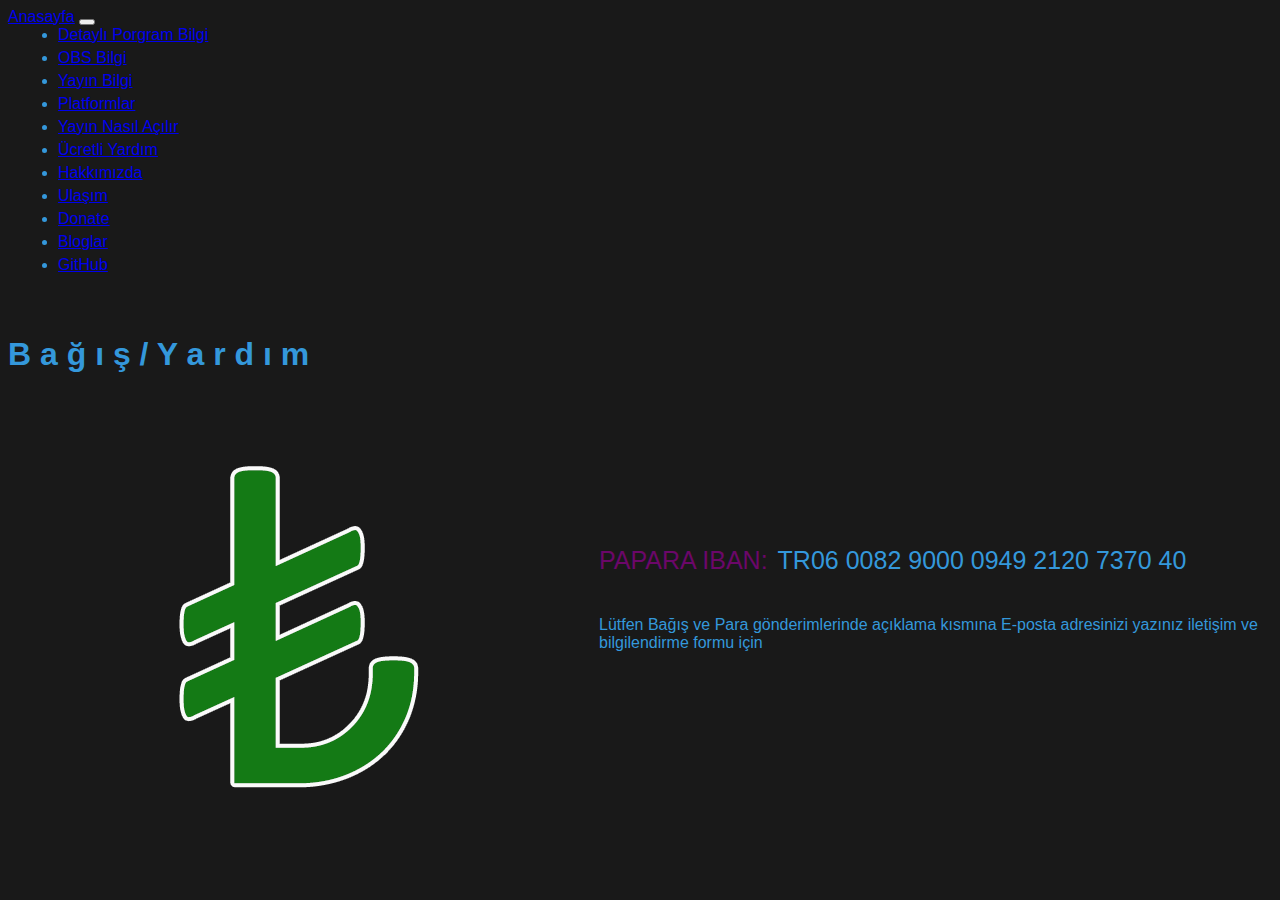
<file: donatepage.html>
<!DOCTYPE html>
<html>

<head>
    <link href="https://cdn.jsdelivr.net/npm/bootstrap@5.3.0-alpha3/dist/css/bootstrap.min.css" rel="stylesheet" integrity="sha384-KK94CHFLLe+nY2dmCWGMq91rCGa5gtU4mk92HdvYe+M/SXH301p5ILy+dN9+nJOZ" crossorigin="anonymous">
    <link rel="stylesheet" href="style.css">
    <script type="text/javascript" src="js1.js"></script>
    <link rel="stylesheet" href="images.css">
    <meta charset="UTF-8">
    <meta name="viewport" content="width=device-width, initial-scale=1.0">
    <link rel="shortcut icon" type="image/ico" href="live.ico"/>
    <title>Doante</title>


</head>

<body>
    <nav class="navbar navbar-expand-lg outlinee ">
        <div class="container-fluid">
          <a class="navbar-brand text-white" href="index.html">Anasayfa</a>
          <button class="navbar-toggler" type="button" data-bs-toggle="collapse" data-bs-target="#navbarSupportedContent" aria-controls="navbarSupportedContent" aria-expanded="false" aria-label="Toggle navigation">
            <span class="navbar-toggler-icon"></span>
          </button>
          <div class="collapse navbar-collapse" id="navbarSupportedContent">
            <ul class="navbar-nav me-auto mb-2 mb-lg-0 navbar-custom">
              <li class="nav-item">
                <a class="nav-link active text-white" aria-current="page" href="404.html">Detaylı Porgram Bilgi</a>
              </li>
              <li class="nav-item">
                <a class="nav-link active text-white" aria-current="page" href="obsinfo.html">OBS Bilgi</a>
              </li>
              <li class="nav-item">
                <a class="nav-link active text-white" aria-current="page" href="404.html">Yayın Bilgi</a>
              </li>
              <li class="nav-item">
                <a class="nav-link active text-white" aria-current="page" href="404.html">Platformlar</a>
              </li>
              <li class="nav-item">
                <a class="nav-link active text-white" aria-current="page" href="404.html">Yayın Nasıl Açılır</a>
              </li>
              <li class="nav-item">
                <a class="nav-link active text-white" aria-current="page" href="ücretliyardim.html">Ücretli Yardım</a>
              </li>
              <li class="nav-item">
                <a class="nav-link active text-white" aria-current="page" href="hakkimizda.html">Hakkımızda</a>
              </li>
              <li class="nav-item">
                <a class="nav-link active text-white" aria-current="page" href="ulasim.html">Ulaşım</a>
              </li>
              <li class="nav-item">
                <a class="nav-link active text-white" aria-current="page" href="donatepage.html">Donate</a>
              </li>
             
            </ul>
            <ul class="navbar-nav ms-auto">
              <li class="nav-item">
                  <a class="nav-link text-secondary" href="404.html">Bloglar</a>
              </li>
              <li class="nav-item">
                  <a class="nav-link text-secondary" href="https://github.com/ErenRip/live_network_speed_test">GitHub</a>
              </li>
          </ul>
          </div>
        </div>
      </nav>
      <br><br>

    <h1 class="text-center">B a ğ ı ş  /  Y a r d ı m</h1>
    <br>
    <img src="try.png" class="img1"> 

    <br><br><br><br><br><br>
    <section class="paparatext">
      <p class="paparatext listeecolor">PAPARA IBAN:</p>
      <p class="paparatext "> TR06 0082 9000 0949 2120 7370 40 </p>
  </section>
  <footer class="text-warning">
    <p>Lütfen Bağış ve Para gönderimlerinde açıklama kısmına E-posta adresinizi yazınız iletişim ve bilgilendirme formu için</p>
</footer>

<script src="https://cdn.jsdelivr.net/npm/bootstrap@5.3.0-alpha3/dist/js/bootstrap.bundle.min.js" integrity="sha384-ENjdO4Dr2bkBIFxQpeoTz1HIcje39Wm4jDKdf19U8gI4ddQ3GYNS7NTKfAdVQSZe" crossorigin="anonymous"></script>

</body>
</html>
</file>
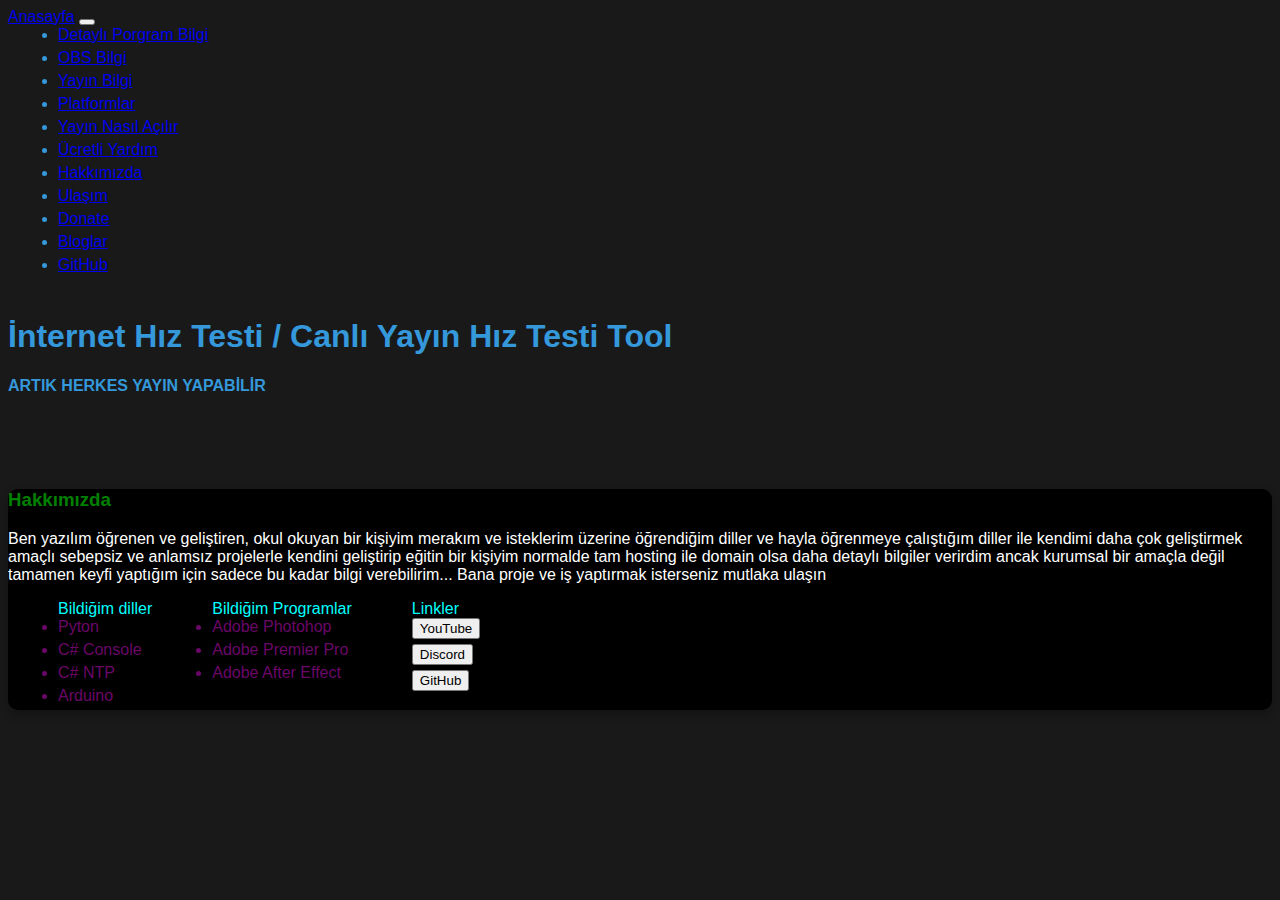
<file: hakkimizda.html>
<!DOCTYPE html>
<html>
<head>
 <title>Eren</title>

 <link href="https://cdn.jsdelivr.net/npm/bootstrap@5.3.0-alpha3/dist/css/bootstrap.min.css" rel="stylesheet" integrity="sha384-KK94CHFLLe+nY2dmCWGMq91rCGa5gtU4mk92HdvYe+M/SXH301p5ILy+dN9+nJOZ" crossorigin="anonymous">
 <link rel="stylesheet" href="style.css">
 <script type="text/javascript" src="js1.js"></script>
 <script type="text/javascript" src="titlehak.js"></script>
 <meta charset="UTF-8">
 <meta name="viewport" content="width=device-width, initial-scale=1.0">
 <link rel="shortcut icon" type="image/ico" href="live.ico"/>
</head>



<body>
     
 
  <nav class="navbar navbar-expand-lg outlinee ">
    <div class="container-fluid">
      <a class="navbar-brand text-white" href="index.html">Anasayfa</a>
      <button class="navbar-toggler" type="button" data-bs-toggle="collapse" data-bs-target="#navbarSupportedContent" aria-controls="navbarSupportedContent" aria-expanded="false" aria-label="Toggle navigation">
        <span class="navbar-toggler-icon"></span>
      </button>
      <div class="collapse navbar-collapse" id="navbarSupportedContent">
        <ul class="navbar-nav me-auto mb-2 mb-lg-0 navbar-custom">
          <li class="nav-item">
            <a class="nav-link active text-white" aria-current="page" href="404.html">Detaylı Porgram Bilgi</a>
          </li>
          <li class="nav-item">
            <a class="nav-link active text-white" aria-current="page" href="obsinfo.html">OBS Bilgi</a>
          </li>
          <li class="nav-item">
            <a class="nav-link active text-white" aria-current="page" href="404.html">Yayın Bilgi</a>
          </li>
          <li class="nav-item">
            <a class="nav-link active text-white" aria-current="page" href="404.html">Platformlar</a>
          </li>
          <li class="nav-item">
            <a class="nav-link active text-white" aria-current="page" href="404.html">Yayın Nasıl Açılır</a>
          </li>
          <li class="nav-item">
            <a class="nav-link active text-white" aria-current="page" href="ücretliyardim.html">Ücretli Yardım</a>
          </li>
          <li class="nav-item">
            <a class="nav-link active text-white" aria-current="page" href="hakkimizda.html">Hakkımızda</a>
          </li>
          <li class="nav-item">
            <a class="nav-link active text-white" aria-current="page" href="ulasim.html">Ulaşım</a>
          </li>
          <li class="nav-item">
            <a class="nav-link active text-white" aria-current="page" href="donatepage.html">Donate</a>
          </li>
         
        </ul>
        <ul class="navbar-nav ms-auto">
          <li class="nav-item">
              <a class="nav-link text-secondary" href="404.html">Bloglar</a>
          </li>
          <li class="nav-item">
              <a class="nav-link text-secondary" href="https://github.com/ErenRip/live_network_speed_test">GitHub</a>
          </li>
      </ul>
      </div>
    </div>
  </nav>
      <br>

      <h1 class="text-center">İnternet Hız Testi / Canlı Yayın Hız Testi Tool</h1>
      <h4 class="text-center">ARTIK HERKES YAYIN YAPABİLİR</h4>
      
    <br><br><br>
    <div class="container">
      <div class="row">
        <div class="col-md-6 mx-auto">
          <div class="card my-5">
            <div class="card-body">
              <h3 class="card-title text-center mb-4 yesil">  Hakkımızda</h3>
              <p class="card-text">Ben yazılım öğrenen ve geliştiren, okul okuyan bir kişiyim merakım ve isteklerim üzerine öğrendiğim diller ve hayla öğrenmeye çalıştığım diller ile kendimi daha çok geliştirmek amaçlı sebepsiz ve anlamsız projelerle kendini geliştirip eğitin bir kişiyim normalde tam hosting ile domain olsa daha detaylı bilgiler verirdim ancak kurumsal bir amaçla değil tamamen keyfi yaptığım için sadece bu kadar bilgi verebilirim... Bana proje ve iş yaptırmak isterseniz mutlaka ulaşın</p>
              <div class="lists-container">
                <ul><div class="cyann"> Bildiğim diller</div>
                 <div class="listeecolor">
                   <li>Pyton</li>
                   <li>C# Console</li>
                   <li>C# NTP</li>
                   <li>Arduino</li>
                </div>
                </ul>
                <ul><div class="cyann"> Bildiğim Programlar</div>
                  <div class="listeecolor">
                   <li>Adobe Photohop</li>
                   <li>Adobe Premier Pro</li>
                   <li>Adobe After Effect</li>
                  </div>
               </ul>
               <ul><div class="cyann"> Linkler</div>
                <div class="listeecolor listenoktakaldirma ">
                    <li><button class="btn btn-outline-danger" type="button" onclick="youtube()">YouTube</button></li>
                    <li><button class="btn btn-outline-info" type="button" onclick="discord()">Discord</button></li>
                    <li><button class="btn btn-outline-secondary" type="button" onclick="githubp()">GitHub</button></li>
                </div>
             </ul>
              </div>
            </div>
          </div>
        </div>
        

   
    
    
    
    
    
    
<script src="https://cdn.jsdelivr.net/npm/bootstrap@5.3.0-alpha3/dist/js/bootstrap.bundle.min.js" integrity="sha384-ENjdO4Dr2bkBIFxQpeoTz1HIcje39Wm4jDKdf19U8gI4ddQ3GYNS7NTKfAdVQSZe" crossorigin="anonymous"></script>
</body>

</html>
</file>
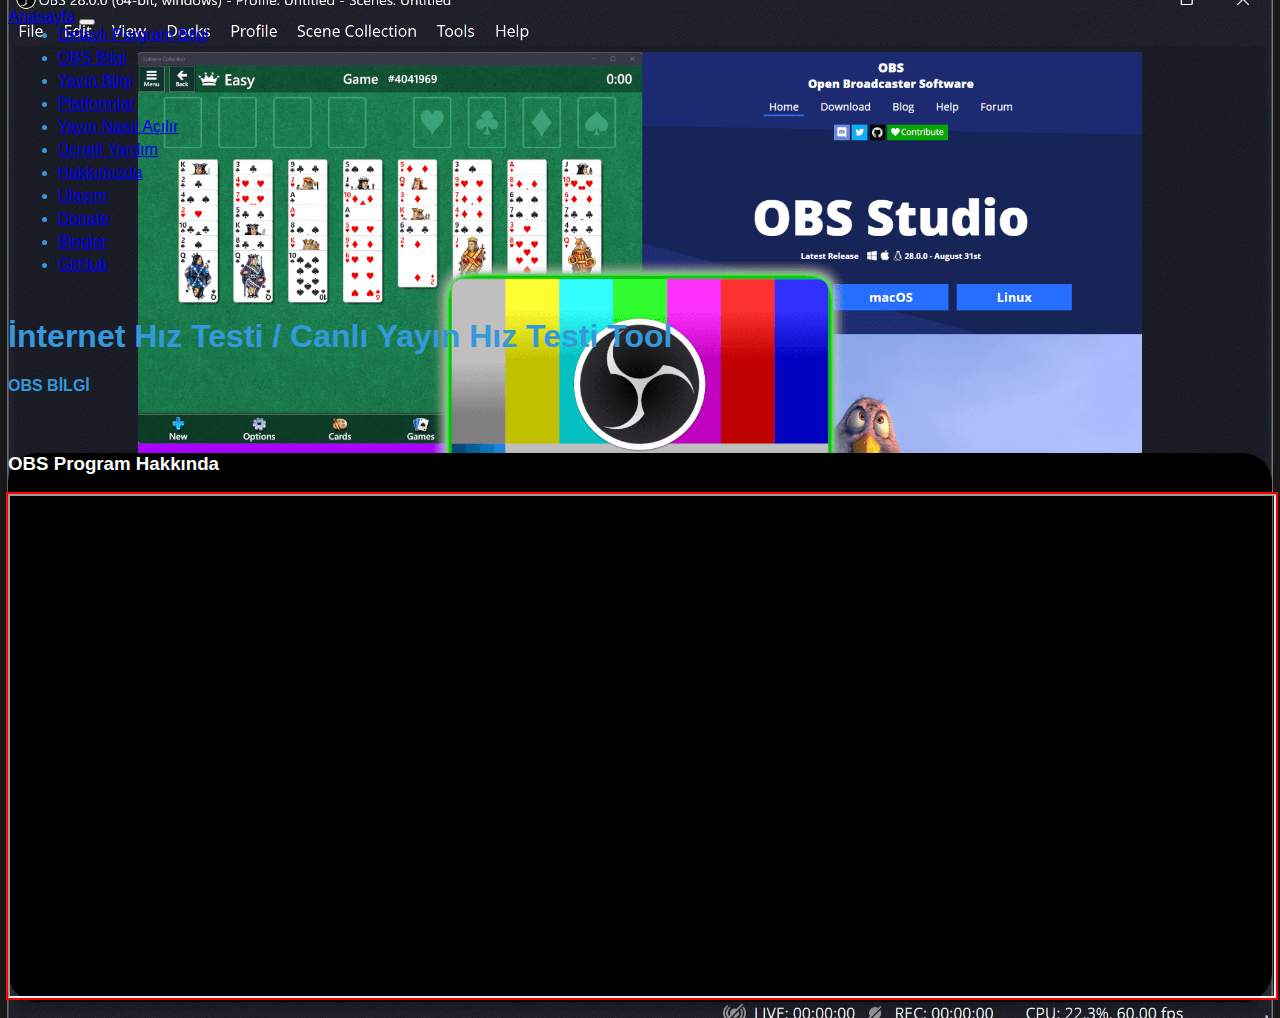
<file: obsinfo.html>
<!DOCTYPE html>
<html>
<head>
 <title>OBS Bilgi</title>

 <link href="https://cdn.jsdelivr.net/npm/bootstrap@5.3.0-alpha3/dist/css/bootstrap.min.css" rel="stylesheet" integrity="sha384-KK94CHFLLe+nY2dmCWGMq91rCGa5gtU4mk92HdvYe+M/SXH301p5ILy+dN9+nJOZ" crossorigin="anonymous">
 <link rel="stylesheet" href="style2.css">
 <link rel="stylesheet" href="obsinfo.css">
 <link rel="shortcut icon" type="image/ico" href="live.ico"/>
 <script type="text/javascript" src="js1.js"></script>
 
 <meta charset="UTF-8">
 <meta name="viewport" content="width=device-width, initial-scale=1.0">

</head>



<body>
     

    <nav class="navbar navbar-expand-lg outlinee ">
        <div class="container-fluid">
          <a class="navbar-brand text-white" href="index.html">Anasayfa</a>
          <button class="navbar-toggler" type="button" data-bs-toggle="collapse" data-bs-target="#navbarSupportedContent" aria-controls="navbarSupportedContent" aria-expanded="false" aria-label="Toggle navigation">
            <span class="navbar-toggler-icon"></span>
          </button>
          <div class="collapse navbar-collapse" id="navbarSupportedContent">
            <ul class="navbar-nav me-auto mb-2 mb-lg-0 navbar-custom">
              <li class="nav-item">
                <a class="nav-link active fw-bold text-white" aria-current="page" href="404.html">Detaylı Porgram Bilgi</a>
              </li>
              <li class="nav-item">
                <a class="nav-link active fw-bold text-black" aria-current="page" href="obsinfo.html">OBS Bilgi</a>
              </li>
              <li class="nav-item ">
                <a class="nav-link active fw-bold text-black" aria-current="page" href="404.html">Yayın Bilgi</a>
              </li>
              <li class="nav-item">
                <a class="nav-link active fw-bold text-black" aria-current="page" href="404.html">Platformlar</a>
              </li>
              <li class="nav-item">
                <a class="nav-link active fw-bold text-black" aria-current="page" href="404.html">Yayın Nasıl Açılır</a>
              </li>
              <li class="nav-item">
                <a class="nav-link active fw-bold text-black" aria-current="page" href="ücretliyardim.html">Ücretli Yardım</a>
              </li>
              <li class="nav-item">
                <a class="nav-link active fw-bold text-black" aria-current="page" href="hakkimizda.html">Hakkımızda</a>
              </li>
              <li class="nav-item">
                <a class="nav-link active fw-bold text-white" aria-current="page" href="ulasim.html">Ulaşım</a>
              </li>
              <li class="nav-item">
                <a class="nav-link active fw-bold text-info" aria-current="page" href="donatepage.html">Donate</a>
              </li>
             
            </ul>
            <ul class="navbar-nav ms-auto">
              <li class="nav-item">
                  <a class="nav-link text-secondary" href="404.html">Bloglar</a>
              </li>
              <li class="nav-item">
                  <a class="nav-link text-secondary" href="https://github.com/ErenRip/live_network_speed_test">GitHub</a>
              </li>
          </ul>
          </div>
        </div>
      </nav>
      <br>

    
    <h1 class="text-center">İnternet Hız Testi / Canlı Yayın Hız Testi Tool</h1>
    <h4 class="text-center">OBS BİLGİ </h4>

    <br>
    <div class="container">
      <div class="row">
        <div class="col-md-9 mx-auto">
          <div class="card my-5">
            <div class="card-body">
              <h3 class="card-title text-center mb-4"> OBS  Program Hakkında</h3>
              <p class="card-text"><div class="ayar">
                <iframe src="https://tr.wikipedia.org/wiki/OBS_Studio#:~:text=OBS%20Studio%20Open%20Broadcaster%20Software,ve%20Patreon%20platformlarında%20fon%20toplamaktadır."  width="100%" height="500"  class="linee ayar" ></iframe>
              </div></p>
            </div>
          </div>
        </div>
      </div>
    </div>

    


   
    

   
    
    
    
    
    
    
<script src="https://cdn.jsdelivr.net/npm/bootstrap@5.3.0-alpha3/dist/js/bootstrap.bundle.min.js" integrity="sha384-ENjdO4Dr2bkBIFxQpeoTz1HIcje39Wm4jDKdf19U8gI4ddQ3GYNS7NTKfAdVQSZe" crossorigin="anonymous"></script>
</body>

</html>
</file>
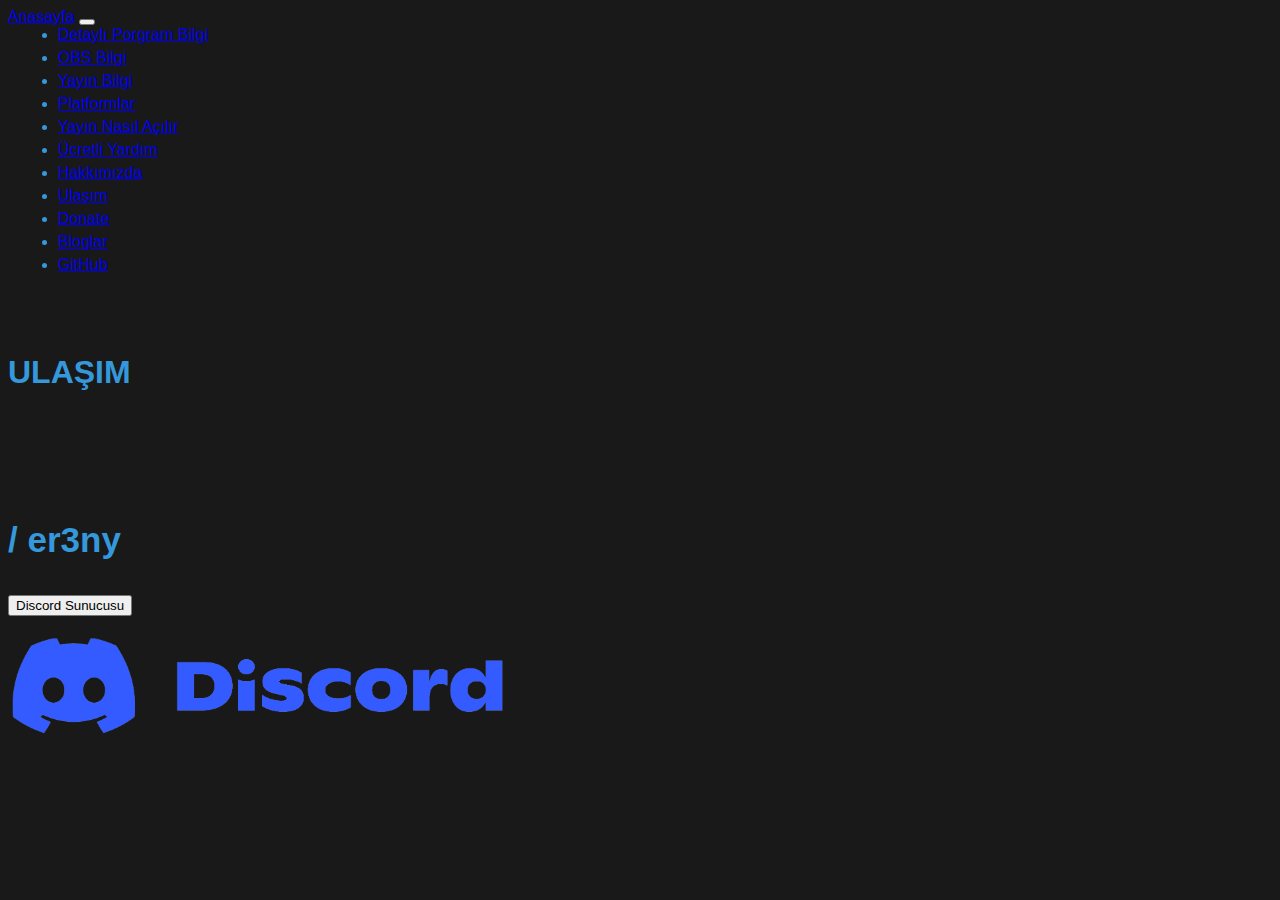
<file: ulasim.html>
<!DOCTYPE html>
<html>
<head>
 <title>Ulaşım</title>

 <link href="https://cdn.jsdelivr.net/npm/bootstrap@5.3.0-alpha3/dist/css/bootstrap.min.css" rel="stylesheet" integrity="sha384-KK94CHFLLe+nY2dmCWGMq91rCGa5gtU4mk92HdvYe+M/SXH301p5ILy+dN9+nJOZ" crossorigin="anonymous">
 <link rel="stylesheet" href="style.css">
 <link rel="stylesheet" href="images.css">
 <script type="text/javascript" src="js1.js"></script>
 <link rel="shortcut icon" type="image/ico" href="live.ico"/>
 
 <meta charset="UTF-8">
 <meta name="viewport" content="width=device-width, initial-scale=1.0">

</head>



<body>
     

    <nav class="navbar navbar-expand-lg outlinee ">
        <div class="container-fluid">
          <a class="navbar-brand text-white" href="index.html">Anasayfa</a>
          <button class="navbar-toggler" type="button" data-bs-toggle="collapse" data-bs-target="#navbarSupportedContent" aria-controls="navbarSupportedContent" aria-expanded="false" aria-label="Toggle navigation">
            <span class="navbar-toggler-icon"></span>
          </button>
          <div class="collapse navbar-collapse" id="navbarSupportedContent">
            <ul class="navbar-nav me-auto mb-2 mb-lg-0 navbar-custom">
              <li class="nav-item">
                <a class="nav-link active text-white" aria-current="page" href="404.html">Detaylı Porgram Bilgi</a>
              </li>
              <li class="nav-item">
                <a class="nav-link active text-white" aria-current="page" href="obsinfo.html">OBS Bilgi</a>
              </li>
              <li class="nav-item">
                <a class="nav-link active text-white" aria-current="page" href="404.html">Yayın Bilgi</a>
              </li>
              <li class="nav-item">
                <a class="nav-link active text-white" aria-current="page" href="404.html">Platformlar</a>
              </li>
              <li class="nav-item">
                <a class="nav-link active text-white" aria-current="page" href="404.html">Yayın Nasıl Açılır</a>
              </li>
              <li class="nav-item">
                <a class="nav-link active text-white" aria-current="page" href="ücretliyardim.html">Ücretli Yardım</a>
              </li>
              <li class="nav-item">
                <a class="nav-link active text-white" aria-current="page" href="hakkimizda.html">Hakkımızda</a>
              </li>
              <li class="nav-item">
                <a class="nav-link active text-white" aria-current="page" href="ulasim.html">Ulaşım</a>
              </li>
              <li class="nav-item">
                <a class="nav-link active text-white" aria-current="page" href="donatepage.html">Donate</a>
              </li>
             
            </ul>
            <ul class="navbar-nav ms-auto">
              <li class="nav-item">
                  <a class="nav-link text-secondary" href="404.html">Bloglar</a>
              </li>
              <li class="nav-item">
                  <a class="nav-link text-secondary" href="https://github.com/ErenRip/live_network_speed_test">GitHub</a>
              </li>
          </ul>
          </div>
        </div>
      </nav>
      <br><br><br>

     <h1 class="text-center"style="font-weight: bold;">ULAŞIM</h1>
     <br><br><br>
     <br>
     
       
        <section class="text-center">
            <p class="dcit text-center text-danger"style="font-weight: bold;">/ er3ny</p> 
            <button class="btn btn-outline-danger" type="button" onclick="discord()">Discord Sunucusu</button>
        </section>
        <br>
     
     
     <img  class="dci" src="dc.png "  style="width: 500px;" >   


      <script src="https://cdn.jsdelivr.net/npm/bootstrap@5.3.0-alpha3/dist/js/bootstrap.bundle.min.js" integrity="sha384-ENjdO4Dr2bkBIFxQpeoTz1HIcje39Wm4jDKdf19U8gI4ddQ3GYNS7NTKfAdVQSZe" crossorigin="anonymous"></script>
</body>
    
</html>
</file>
<file: style.css>
body{
    background-color: 	#191919;
    color: #3498db; 
    font-family: 'Source Sans Pro', sans-serif;
    font-style: Bold;
    overflow: hidden;
       
}


.hakkimda{
    text-align:left;
    
}
.card {
    user-select: none;
    border: none;
    border-radius: 10px;
    box-shadow: 0px 5px 10px rgba(0, 0, 0, 0.25);
    transition: all 0.5s ease;
    background-color: black;
    color: white;
  }
  
.card:hover {
    transform: scale(1.05);
    box-shadow: 0px 10px 20px rgba(0, 0, 0, 0.5);
}
@keyframes butonAnimasyonu {
    0% {
        transform: scale(1);
    }
    50% {
        transform: scale(1.1);
    }
    100% {
        transform: scale(1);
    }
}
.navbar-custom li {
    margin-right: 10px; /* İstediğiniz boşluk miktarını ayarlayın */
  }



.iframe-container {
    display: center;
    justify-content: center;
    align-items: center;
     
    
    /* Ekran yüksekliği kadar yapmak için */
}

.lists-container {
    display: flex; /* İçerdiği öğeleri yatay hizalar */
}

ul {
    
    margin: 0 10px; /* Her liste arasına boşluk bırakır */
}

li {
    margin-bottom: 5px; /* İhtiyacınıza göre öğeler arasına bir dikey boşluk bırakabilirsiniz */
}

.cyann{
    color: cyan;
}

.yesil{
    color: green;
}

.kirmizi{
    color: red;
}

.listeecolor{
    color: rgb(107, 7, 105);
}

.listenoktakaldirma{
    list-style-type: none;
}

.kutu1{
    
      padding: 10px;
      border: 1px solid #ff9800;
      border-radius: 5px;
}

.bosluk{
    padding: 30px;
}

video {
    min-width: 100%;
    min-height: 100%;
    width: auto;
    height: auto;
    position: fixed;
    top: 50%;
    left: 50%;
    transform: translate(-50%, -50%);
    z-index: -1;
  }

  /* İsteğe bağlı: Sayfa içeriğini düzenleme */
  .content {
    position: absolute;
    top: 50%;
    left: 50%;
    transform: translate(-50%, -50%);
    z-index: 1;
    text-align: center;
    color: #fff;
  }

.baslik{
    
    font-weight: 800;
    text-shadow: 2px 2px 2px #000;
}
</file>
<file: images.css>
.img1{
    float: left;
}

.paparatext{
    font-size: 25px;
    display: flex;
    margin-right: 10px;
    
}

.dci{
    padding: 30;
    margin: 100;
}

.dcit{
    padding: 30;
    margin: 100;
    font-size: 35px;
}
</file>
<file: style2.css>
body{
    background-color: 	#191919;
    color: #3498db; 
    font-family: 'Source Sans Pro', sans-serif;
    font-style: Bold;
       
}


.hakkimda{
    text-align:left;
    
}
.card {
    user-select: none;
    border: none;
    border-radius: 30px;
    box-shadow: 0px 5px 10px rgba(0, 0, 0, 0.25);
    transition: all 0.5s ease;
    background-color: black;
    color: white;
  }
  
.card:hover {
    transform: scale(1.05);
    box-shadow: 0px 10px 20px rgba(0, 0, 0, 0.5);
}

.navbar-custom li {
    margin-right: 10px; /* İstediğiniz boşluk miktarını ayarlayın */
  }



.iframe-container {
    display: center;
    justify-content: center;
    align-items: center;
     
    
    /* Ekran yüksekliği kadar yapmak için */
}

.lists-container {
    display: flex; /* İçerdiği öğeleri yatay hizalar */
}

ul {
    
    margin: 0 10px; /* Her liste arasına boşluk bırakır */
}

li {
    margin-bottom: 5px; /* İhtiyacınıza göre öğeler arasına bir dikey boşluk bırakabilirsiniz */
}
</file>
<file: obsinfo.css>
body{
    display: inlines;
    align-items: center;
    justify-content: center;
    background-image: url('obsbp.png'); /* Resmin dosya adını buraya ekleyin */
    background-size: cover;
    background-position: center;
    background-repeat: no-repeat;
    background-size: 100%;
    

}
.linee{
    outline: 2px solid red;
    
}

.ayar{
    margin: left 50px;;
}

.text-custom {
    color: black; /* Özel bir renk seçimi */
  }
</file>
